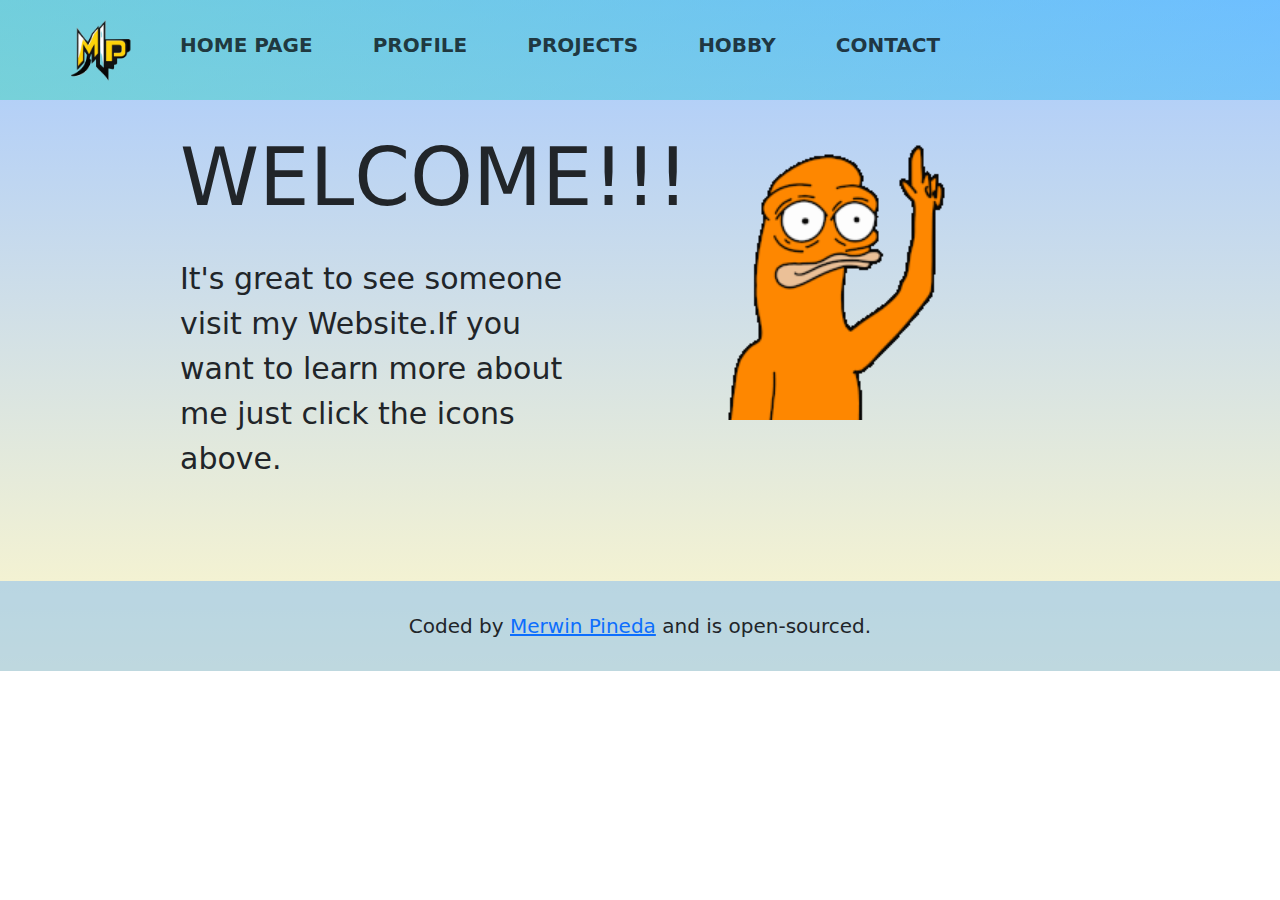
<file: index.html>
<!DOCTYPE html>
<html lang="en">
<head>
    <meta charset="UTF-8">
    <link rel="stylesheet" href="style.css" type= "text/css">
        <link href="https://cdn.jsdelivr.net/npm/bootstrap@5.3.3/dist/css/bootstrap.min.css" rel="stylesheet">
    <title>ABOUT SELF</title>

</head>
<body>
     <img class ="logo" src="logo.png" alt="">
<nav>
    <ul>
  <li><a href="">HOME PAGE</a></li>
  <li><a href="profile.html">PROFILE</a></li>
  <li><a href="town.html">PROJECTS</a></li>
  <li><a href="hobby.html">HOBBY</a></li>
  <li><a href="contact.html">CONTACT</a></li>  
      </ul>    
</nav>
 
 <div>
<img class="up" src="up.gif" alt="">
<h1>WELCOME!!!</h1>
<p class= "p">It's great to see someone <br>visit my Website.If you<br> want to learn more about<br> me just click the icons<br> above.
</p>
</div>  
<footer>
        
        <span>
            Coded by <a href="https://github.com/merwin-HA/Finalpro" target="_blank">Merwin Pineda</a> and is open-sourced.
        </span>
        
        </footer>      
<script src="https://cdn.jsdelivr.net/npm/bootstrap@5.3.3/dist/js/bootstrap.bundle.min.js"></script>
</body>
</html>
</file>
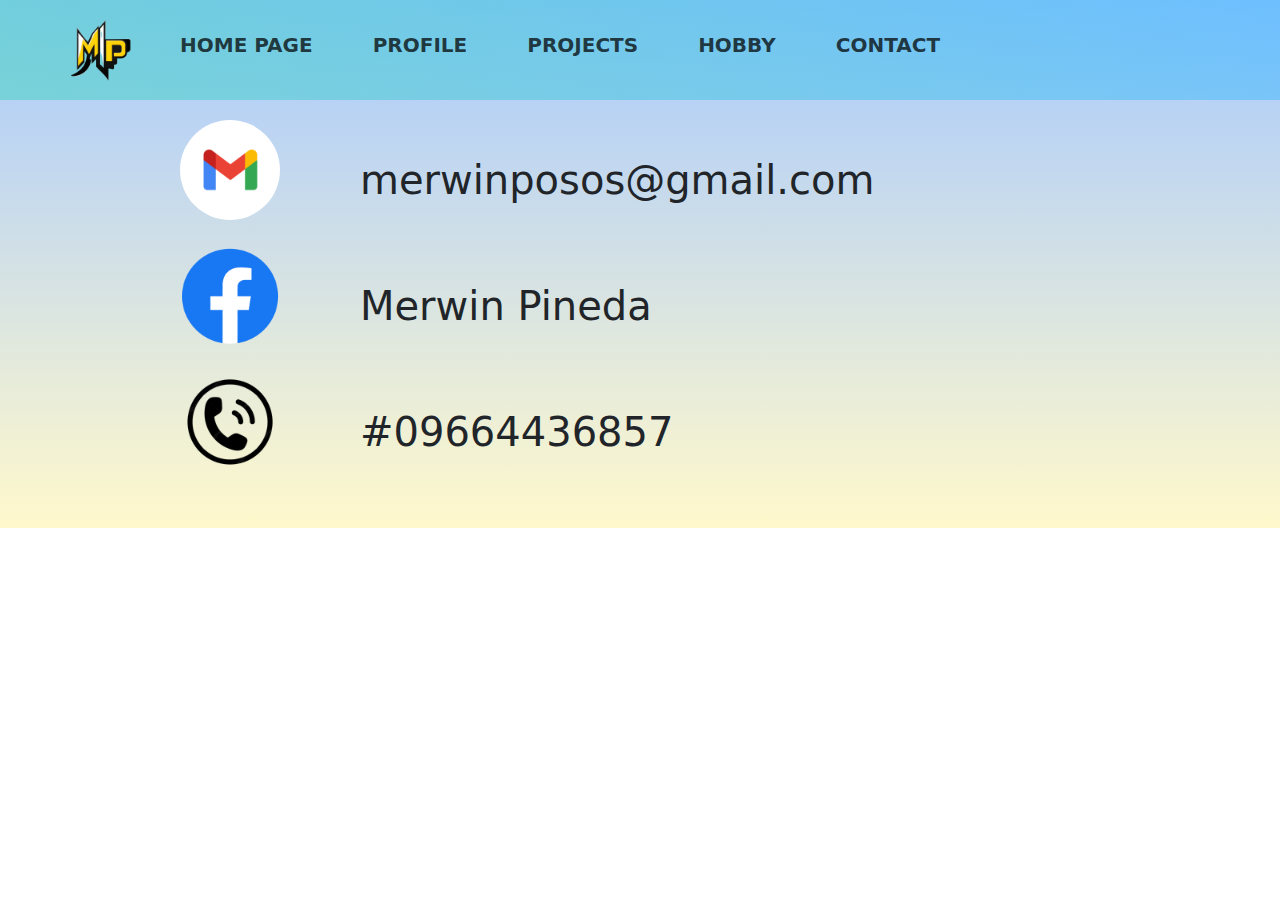
<file: contact.html>
<!DOCTYPE html>
<html lang="en">
<head>
    <meta charset="UTF-8">
    <title>Page title</title>
    <link rel="stylesheet" href="style.css" type= "text/css">
    <link href="https://cdn.jsdelivr.net/npm/bootstrap@5.3.3/dist/css/bootstrap.min.css" rel="stylesheet">
</head>

<body>
       <img class ="logo" src="logo.png" alt="">
<nav>
    <ul>
  <li><a href="index.html">HOME PAGE</a></li>
  <li><a href="profile.html">PROFILE</a></li>
  <li><a href="town.html">PROJECTS</a></li>
  <li><a href="hobby.html">HOBBY</a></li>
  <li><a href="">CONTACT</a></li>    
    </ul>    
</nav>
<div>
   <img class ="c" src="g.png" alt="">
   <p class="gmail">merwinposos@gmail.com</p>

    <img class ="o" src="f.png" alt="">
    <p class="name">Merwin Pineda</p>
    <img class ="c" src="call.png" alt="">
    <p class="num">#09664436857</p>
 </div>
 
 <script src="https://cdn.jsdelivr.net/npm/bootstrap@5.3.3/dist/js/bootstrap.bundle.min.js"></script>

    
</body>
</html>
</file>
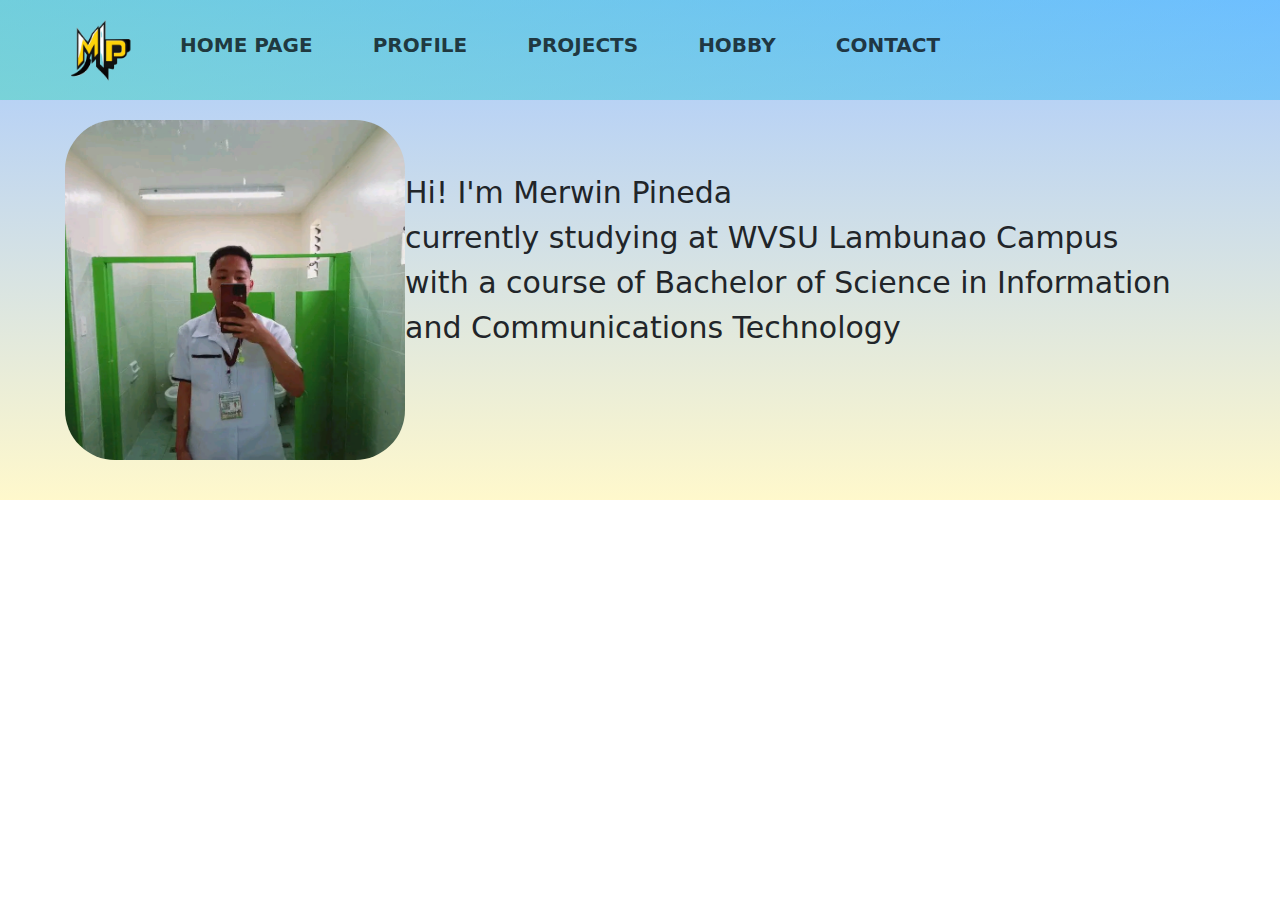
<file: profile.html>
<!DOCTYPE html>
<html lang="en">
<head>
    <meta charset="UTF-8">
    <title>Page title</title>
    <link rel="stylesheet" href="style.css" type= "text/css">
    <link href="https://cdn.jsdelivr.net/npm/bootstrap@5.3.3/dist/css/bootstrap.min.css" rel="stylesheet">
</head>

<body>
       <img class ="logo" src="logo.png" alt="">
<nav>
    <ul>
  <li><a href="index.html">HOME PAGE</a></li>
  <li><a href="profile.html">PROFILE</a></li>
  <li><a href="town.html">PROJECTS</a></li>
  <li><a href="hobby.html">HOBBY</a></li>
  <li><a href="contact.html">CONTACT</a></li>    
    </ul>    
</nav>
<div>
    <img class= "pp" src="pp.jpg" alt="" >
    <p class="intro">Hi! I'm Merwin Pineda <br> currently studying at WVSU Lambunao Campus<br>with a course of Bachelor of Science in Information and Communications Technology</p>
</div>

<script src="https://cdn.jsdelivr.net/npm/bootstrap@5.3.3/dist/js/bootstrap.bundle.min.js"></script>



</body>
</html>
</file>
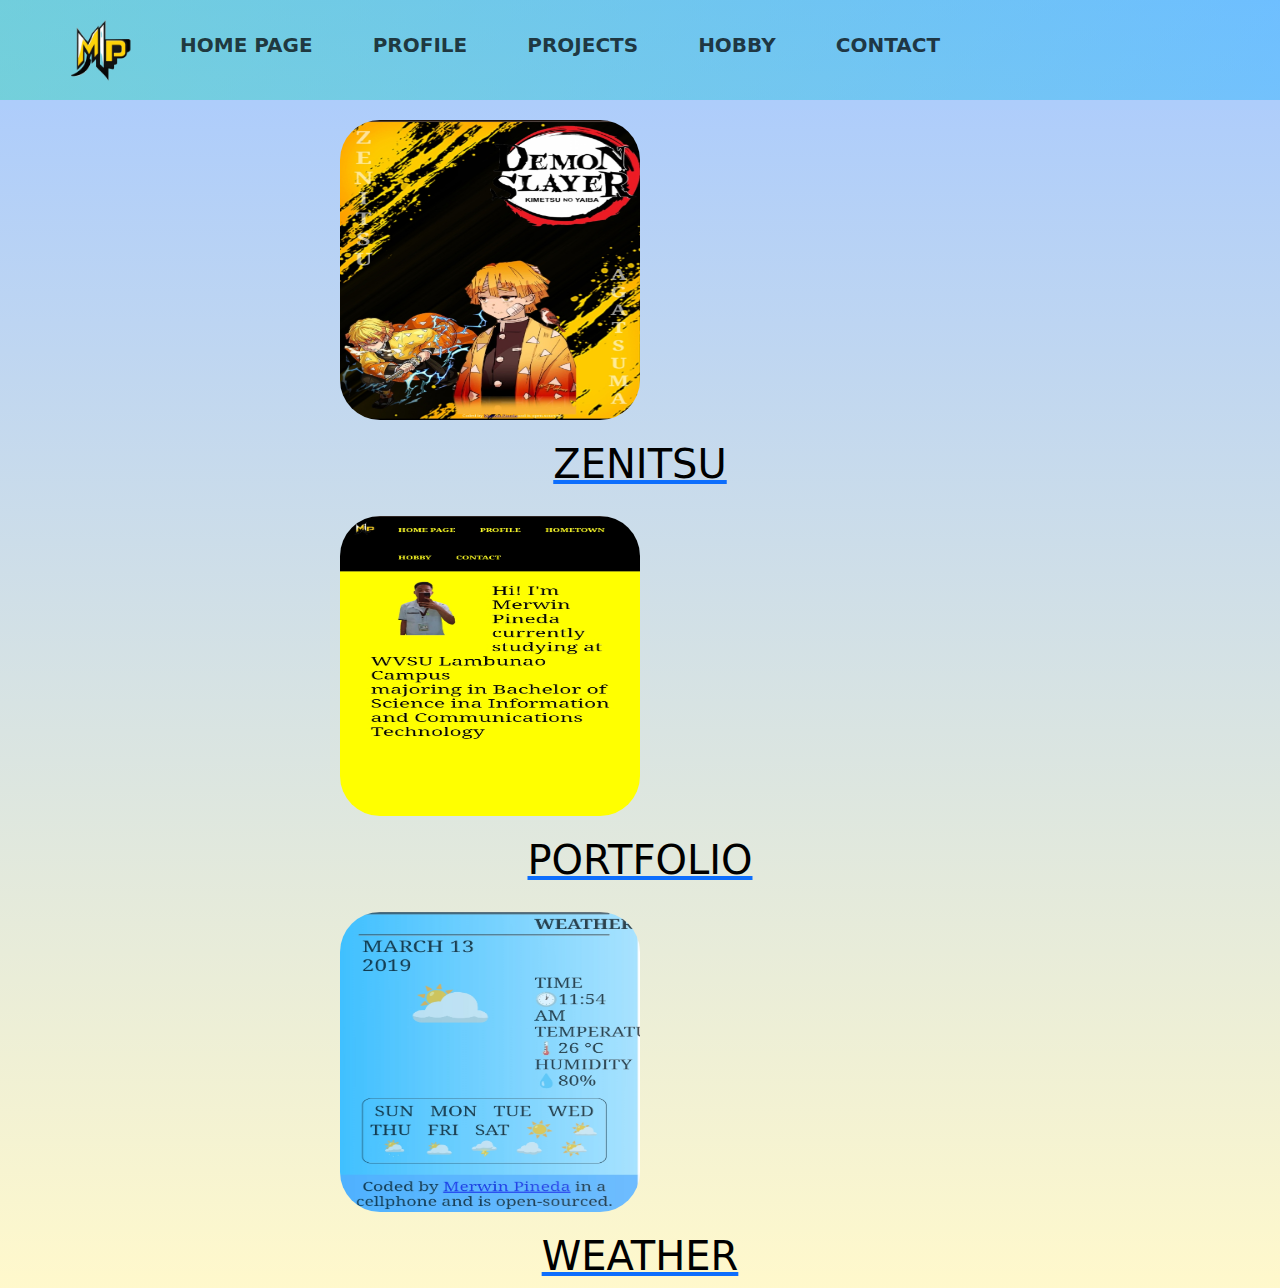
<file: town.html>
<!DOCTYPE html>
<html lang="en">
<head>
    <meta charset="UTF-8">
    <title>Page title</title>
    
</head>
<link rel="stylesheet" href="style.css" type= "text/css">
<link href="https://cdn.jsdelivr.net/npm/bootstrap@5.3.3/dist/css/bootstrap.min.css" rel="stylesheet">

</head>
<body>
     <img class ="logo" src="logo.png" alt="">
<nav>
    <ul>
  <li><a href="index.html">HOME PAGE</a></li>
  <li><a href="profile.html">PROFILE</a></li>
  <li><a href="town.html">PROJECTS</a></li>
  <li><a href="hobby.html">HOBBY</a></li>
  <li><a href="contact.html">CONTACT</a></li>  
      </ul>    
</nav>


    <img class="z" src="z.jpg" alt="">
<a href="https://zenitsumpp.netlify.app/"><h1 class="zen">ZENITSU</h1></a>
<img class="m" src="m.jpg" alt="">
<a href="https://madafayka.netlify.app"><h1 class="zen">PORTFOLIO</h1></a>
<img class="w" src="w.jpg" alt="">
<a href="https://weatherweatherlangg.netlify.app"><h1 class="zen">WEATHER</h1></a>

<script src="https://cdn.jsdelivr.net/npm/bootstrap@5.3.3/dist/js/bootstrap.bundle.min.js"></script>

</body>
</html>
</file>
<file: style.css>
body {
    margin: 0;
    background: linear-gradient(to bottom,#5597ff84,#fff4aa9a);
    background-repeat: no-repeat;  
}
nav{
    background: linear-gradient(to right,#46d2c18e,#00abff57);       
    width: 100%;
    overflow: auto;           
}
nav ul{
    font-size: 20px;
    text-decoration: none;
    padding: 0;
    margin: 0 0 0 150px;
    list-style: none;         
}
nav li{  
    float: left;
    padding: 10px 10px 10px 10px;
}
nav a{
    padding: 20px 20px 30px 20px;
    color: #000000bb;
    text-decoration: none;
    display: block;
    top: 80px;
    font-weight: bolder;
}          
.logo{   
    height: 100px;
    width: 100px;    
    border-radius: 100%;
    position: absolute;
    margin:0px 0  0 50px;
            
}
nav a:hover{
    background: #ee95ffbb;
    border-radius: 15%;
}
div{
    padding-bottom: 50px;
}
.up{
    position: absolute;
    margin: 20px 0 0 700px;
    height: 300px;
    width: 300px;
}
div h1{
    margin: 0 300px 0 150px;
    font-size: 80px;
    padding: 30px;
}
.p{
    margin: 0 300px 0 180px;
    font-size: 30px;
    text-align: left;
    padding: 0 0 50px 0;
}
.pp{
    pasition: absolute;
    float: left;
    height: 340px;
    width: 340px;
    padding: 0;
    margin: 20px 0 0 65px;
    border-radius: 50px;
    
}
.intro{
    margin: 0px 50px 0 30px;
    font-size: 30px;
    padding: 70px 0 100px 0;
}
.c{
    position: absolute;
    height: 100px;
    width: 100px;
    border-radius: 100%;
    margin: 20px 0 0 180px;
}
.gmail{
    padding: 50px 0 0 360px;
    font-size: 40px;
}
.name{
    padding: 50px 0 0 360px;
    font-size: 40px;
}
.num{
    padding: 50px 0 0 360px;
    font-size: 40px;
}
.cal{
    float: left;
    position: absolute;
    margin: 20px 0 0 160px;
    border-radius: 30%;
}
.cel{
    float: left;
    position: absolute;
    margin: 110px 0 0 310px;
    border-radius: 30%;
}
.col{
    float: left;
    position: absolute;
    margin: 210px 0 0 200px;
    border-radius: 30%;
}
.ml{
   float: left;
   position: absolute;
   margin: 430px 0 0 200px; 
}
.anime{
    float: left;
    position: absolute;
    margin: 730px 0 0 180px;
}
.hab{
    margin: 100px 0 0 600px;
    font-size: 40px;
}
.heb{
    margin: 300px 0 0 600px;
    font-size: 40px;
}
.hob{
    margin: 280px 0 0 600px;
    font-size: 40px;
}
.map{
    margin: 100px 0 0 200px;
}
footer{
    text-align: center;
    padding: 30px;
    background-color: #8bbeee8e;
    font-size: 20px;
}
.o{
    position: absolute;
    height: 100px;
    width: 180px;
    border-radius: 100%;
    margin: 20px 0 0 140px;
}
.z{
    height: 300px;
    width: 300px; 
    margin: 20px 0 20px 340px;   
    border-radius: 40px;
    text-align: center;
}
.w{
    height: 300px;
    width: 300px;
    margin: 20px 0 20px 340px;
    border-radius: 40px;
}
.m{
    height: 300px;
    width: 300px;   
    margin: 20px 0 20px 340px;
    border-radius: 40px;
}
.zen{
    text-align: center;
    text-decoration: none;
    color: black;
    display: block;
}

@media (max-width: 670px) {
    nav ul {
        flex-direction: column;
        margin: 20px 0;
    }

    .logo {
        height: 60px;
        width: 60px;
    }

    .up {
        height: 150px;
        width: 150px;
    }

    div h1 {
        font-size: 2rem;
    }

    .p {
        font-size: 1rem;
        max-width: 400px;
    }
    .zen{
        font-size: 2 rem;
    }
}

@media (max-width: 800px) {
    nav ul {
        padding: 10px;
    }

    .logo {
        height: 50px;
        width: 50px;
        top: 5px;
        left: 10px;
    }

    .up {
        height: 100px;
        width: 100px;
    }

    div h1 {
        font-size: 1.5rem;
    }

    .p {
        font-size: 0.9rem;
        max-width: 300px;
    }
    .zen{
        font-size: 2 rem;
    }
}
</file>
